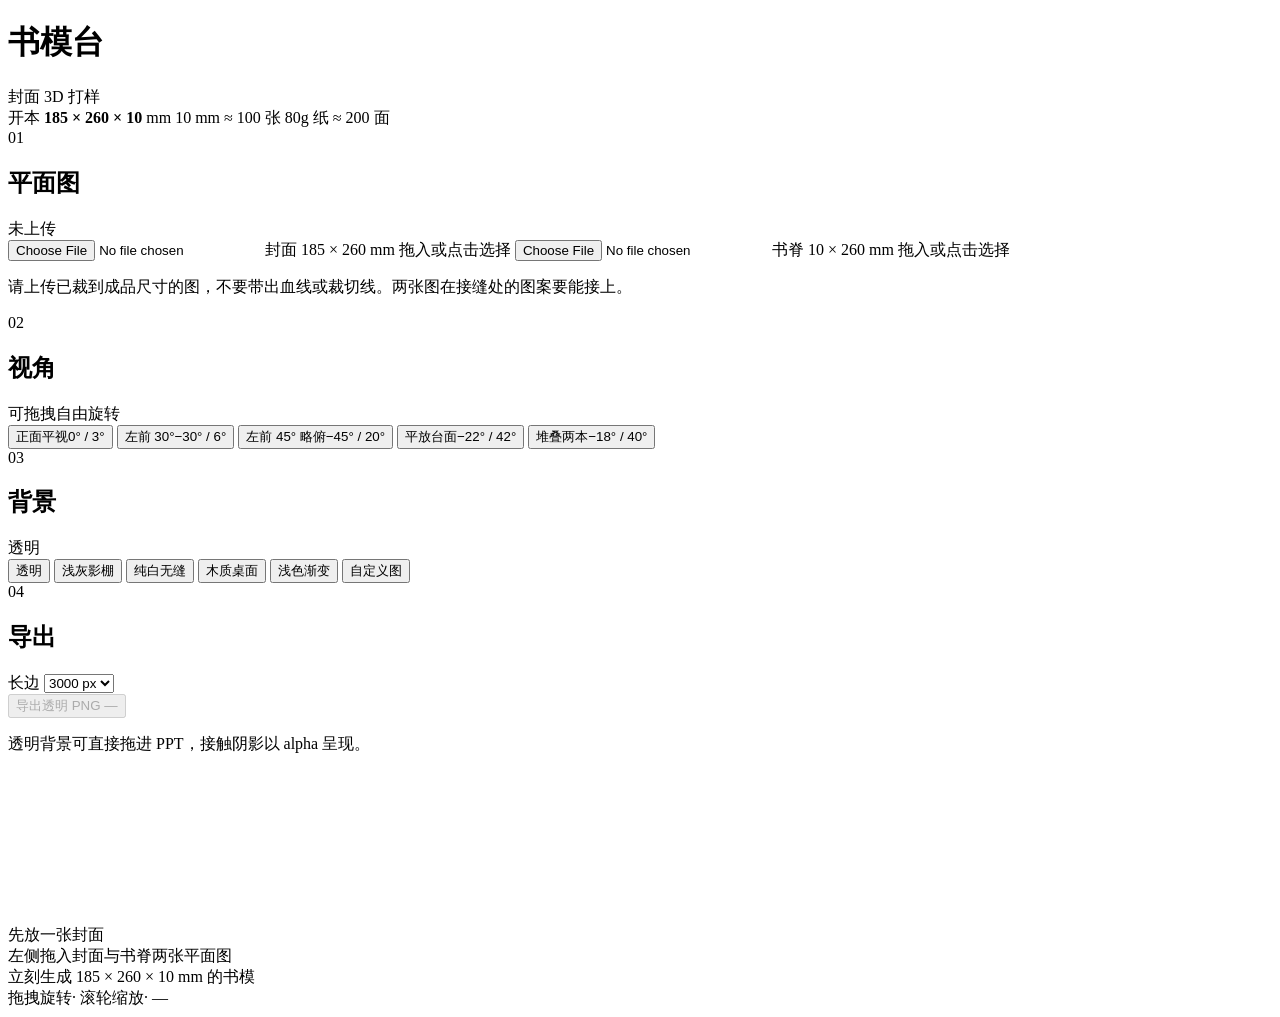
<file: src/index.template.html>
<!DOCTYPE html>
<html lang="zh-CN">
<head>
<meta charset="utf-8">
<meta name="viewport" content="width=device-width, initial-scale=1">
<title>书模台 · 教材封面 3D 打样</title>
<style>/*__CSS__*/</style>
</head>
<body>

<header class="topbar">
  <div class="brand">
    <span class="tick"></span>
    <h1>书模台</h1>
    <span class="sub">封面 3D 打样</span>
  </div>
  <div class="spec">
    <span>开本 <b>185 × 260 × 10</b> mm</span>
    <span class="note">10 mm ≈ 100 张 80g 纸 ≈ 200 面</span>
  </div>
</header>

<aside class="panel" id="panel">

  <section class="step">
    <div class="step-head">
      <span class="step-num">01</span>
      <h2>平面图</h2>
      <span class="aside" id="uploadAside">未上传</span>
    </div>

    <div class="drops">
      <label class="drop" id="dropCover" data-kind="cover">
        <input type="file" accept="image/png,image/jpeg" id="fileCover">
        <span class="drop-thumb empty" id="thumbCover"></span>
        <span class="drop-name">封面 <span class="mm">185 × 260 mm</span></span>
        <span class="drop-meta" id="metaCover">拖入或点击选择</span>
      </label>

      <label class="drop" id="dropSpine" data-kind="spine">
        <input type="file" accept="image/png,image/jpeg" id="fileSpine">
        <span class="drop-thumb empty" id="thumbSpine"></span>
        <span class="drop-name">书脊 <span class="mm">10 × 260 mm</span></span>
        <span class="drop-meta" id="metaSpine">拖入或点击选择</span>
      </label>
    </div>

    <p class="foot-hint">请上传已裁到成品尺寸的图，不要带出血线或裁切线。两张图在接缝处的图案要能接上。</p>

    <div class="warn" id="spineWarn" hidden>
      <p class="warn-title">书脊图比例不是 10 : 260</p>
      <p class="warn-body" id="spineWarnBody"></p>
      <div class="warn-actions">
        <label class="radio">
          <input type="radio" name="spineMode" value="crop" checked>
          <span>等比缩放并居中裁切（推荐）</span>
        </label>
        <label class="radio">
          <input type="radio" name="spineMode" value="stretch">
          <span>拉伸填满，图案会变形</span>
        </label>
      </div>
    </div>
  </section>

  <section class="step">
    <div class="step-head">
      <span class="step-num">02</span>
      <h2>视角</h2>
      <span class="aside">可拖拽自由旋转</span>
    </div>
    <div class="presets" id="presets">
      <button class="preset" data-preset="front" aria-pressed="true">
        <span class="p-name">正面平视</span><span class="p-deg">0° / 3°</span>
      </button>
      <button class="preset" data-preset="left30" aria-pressed="false">
        <span class="p-name">左前 30°</span><span class="p-deg">−30° / 6°</span>
      </button>
      <button class="preset" data-preset="left45" aria-pressed="false">
        <span class="p-name">左前 45° 略俯</span><span class="p-deg">−45° / 20°</span>
      </button>
      <button class="preset" data-preset="table" aria-pressed="false">
        <span class="p-name">平放台面</span><span class="p-deg">−22° / 42°</span>
      </button>
      <button class="preset" data-preset="stack2" aria-pressed="false">
        <span class="p-name">堆叠两本</span><span class="p-deg">−18° / 40°</span>
      </button>
    </div>
  </section>

  <section class="step">
    <div class="step-head">
      <span class="step-num">03</span>
      <h2>背景</h2>
      <span class="aside" id="bgAside">透明</span>
    </div>
    <div class="bgs" id="bgs">
      <button class="bg" data-bg="none" aria-pressed="true">
        <span class="sw sw-none"></span><span class="lb">透明</span>
      </button>
      <button class="bg" data-bg="studio" aria-pressed="false">
        <span class="sw sw-studio"></span><span class="lb">浅灰影棚</span>
      </button>
      <button class="bg" data-bg="white" aria-pressed="false">
        <span class="sw sw-white"></span><span class="lb">纯白无缝</span>
      </button>
      <button class="bg" data-bg="wood" aria-pressed="false">
        <span class="sw sw-wood"></span><span class="lb">木质桌面</span>
      </button>
      <button class="bg" data-bg="gradient" aria-pressed="false">
        <span class="sw sw-gradient"></span><span class="lb">浅色渐变</span>
      </button>
      <button class="bg" data-bg="custom" aria-pressed="false">
        <span class="sw sw-custom" id="swCustom"></span><span class="lb">自定义图</span>
      </button>
    </div>
    <input type="file" accept="image/png,image/jpeg" id="fileBg" hidden>
  </section>

  <section class="step">
    <div class="step-head">
      <span class="step-num">04</span>
      <h2>导出</h2>
    </div>
    <div class="field">
      <label for="longEdge">长边</label>
      <select class="select" id="longEdge">
        <option value="2000">2000 px</option>
        <option value="3000" selected>3000 px</option>
        <option value="4000">4000 px</option>
      </select>
    </div>
    <button class="export-btn" id="exportBtn" disabled>
      <span id="exportLabel">导出透明 PNG</span>
      <span class="k" id="exportSize">—</span>
    </button>
    <p class="export-note" id="exportNote">透明背景可直接拖进 PPT，接触阴影以 alpha 呈现。</p>
  </section>

</aside>

<main class="stage transparent" id="stage">
  <canvas id="view"></canvas>

  <div class="empty-state" id="emptyState">
    <div class="es-frame"></div>
    <div class="es-title">先放一张封面</div>
    <div class="es-body">左侧拖入封面与书脊两张平面图<br>立刻生成 185 × 260 × 10 mm 的书模</div>
  </div>

  <div class="stage-badge" id="stageBadge" hidden>
    <span class="lamp"></span><span id="badgeText">—</span>
  </div>

  <div class="stage-hint">
    <span>拖拽旋转</span><span class="dot">·</span>
    <span>滚轮缩放</span><span class="dot">·</span>
    <span id="viewAngle">—</span>
  </div>

  <div class="toasts" id="toasts"></div>
</main>

<script>/*__THREE__*/</script>
<script>/*__APP__*/</script>
</body>
</html>
</file>
